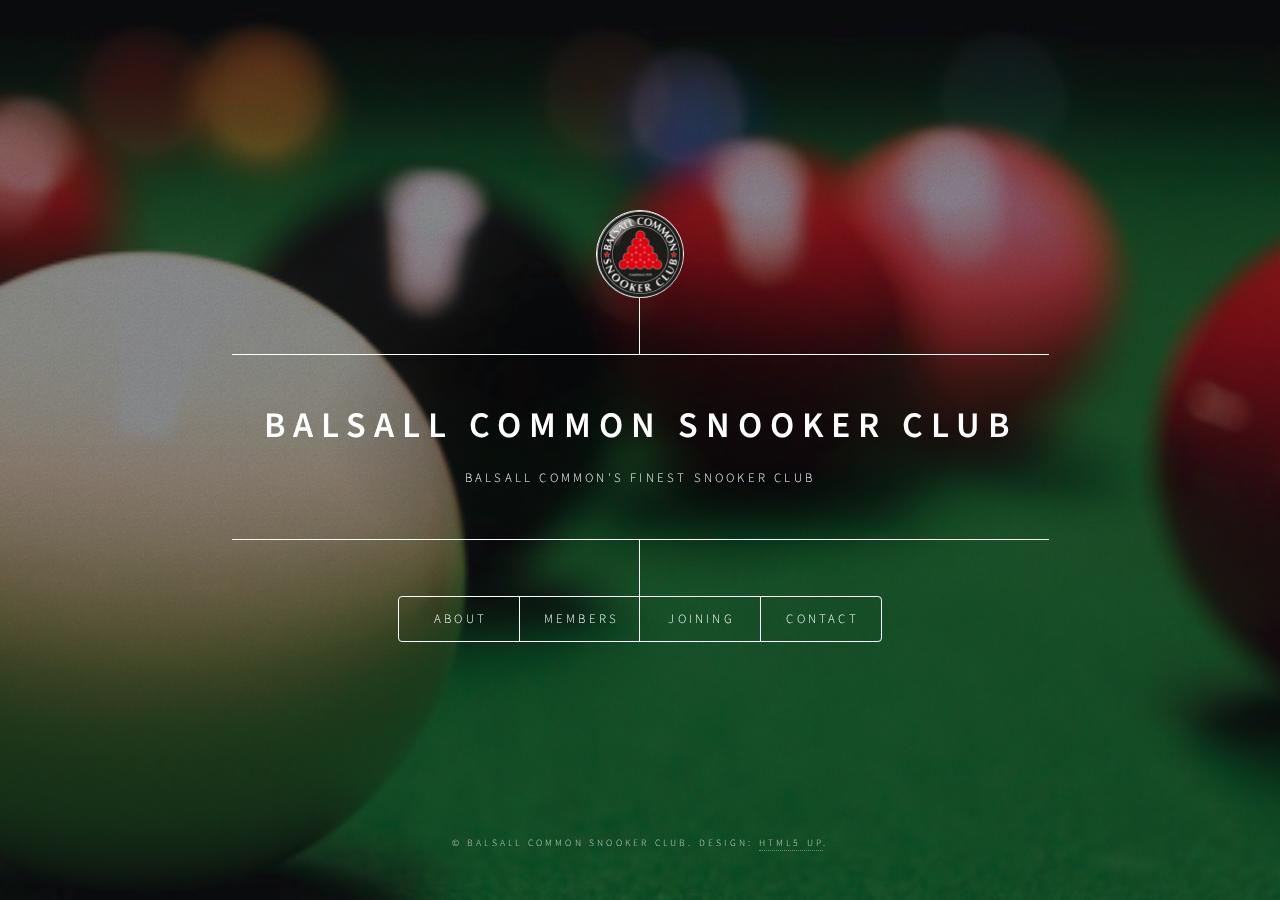
<file: webpage/index.html>
<!DOCTYPE HTML>
<!--
	Dimension by HTML5 UP
	html5up.net | @ajlkn
	Free for personal and commercial use under the CCA 3.0 license (html5up.net/license)
-->
<html>
	<head>
		<title>Balsall Common Snooker Club</title>
		<meta name="keywords" content="balsall common, snooker, club" />
		<meta name="author" content="Prof" />
		<meta charset="utf-8" />
		<meta name="viewport" content="width=device-width, initial-scale=1, user-scalable=no" />
		<link rel="stylesheet" href="assets/css/main.css" />
		<noscript><link rel="stylesheet" href="assets/css/noscript.css" /></noscript>
	</head>
	<body class="is-preload">

		<!-- Wrapper -->
			<div id="wrapper">

				<!-- Header -->
					<header id="header">
						<div class="logo">
							<span class="image fit"><img src="images/logo.png"/></span>
						</div>
						<div class="content">
							<div class="inner">
								<h1>Balsall Common Snooker Club</h1>
								<p>Balsall Common's finest Snooker Club</p>
							</div>
						</div>
						<nav>
							<ul>
								<li><a href="#about">About</a></li>
								<li><a href="#members">Members</a></li>
								<li><a href="#joining">Joining</a></li>
								<li><a href="#contact">Contact</a></li>
							</ul>
						</nav>
					</header>

				<!-- Main -->
					<div id="main">

						<!-- Intro -->
							<article id="about">
								<h2 class="major">About BCSC</h2>
								<span class="image main"><img src="images/image1.png"/></span>
								<p>Balsall Common Snooker Club is located at the rear of Balsall Common Village Hall on Station Road. The Snooker Club Room has been in existence since the early 1920's.</p>
								<p>The facility boasts 2 of the finest quality snooker tables in the district and excellent bar facilities. The club has approximately 80 members and is open to members and their guests 7 days a week.</p>
							</article>

						<!-- Work -->
							<article id="members">
								<h2 class="major">Members</h2>
								<span class="image main"><img src="images/image1.png" alt="" /></span>
								<p>Information that members might want.</p>
								<p><a href="assets/BCSC Club Rules.pdf">Club Rules PDF</a></p>
							</article>

						<!-- About -->
							<article id="joining">
								<h2 class="major">Joining</h2>
								<span class="image main"><img src="images/image1.png" alt="" /></span>
								<p>Membership to the club is by application.</p>
								<p><a href="assets/BCSC Membership Application Form.pdf">Membership form PDF</a></p>
								<p>Annual membership fees: </p>
								<ul>
									<li>Full Member £50 p.a.</li>
									<li>Junior (14-17) £25 p.a.</li>
								</ul>
							</article>

						<!-- Contact -->
							<article id="contact">
								<h2 class="major">Contact</h2>
								<span class="image main"><img src="images/image1.png" alt="" /></span>
								<p>Current Committee Members:</p>
								<ul>
									<li>Tim Perry-Ogden (Chairperson)</li>
									<li>John Sutcliffe (Treasurer)</li>
									<li>Marc Cockerton (Membership Secretary)</li>
									<li>Steve Bayliss</li>
									<li>Ashley Jones</li>
									<li>Tony Wheeler</li>
								</ul>
								<p>The club committee can be contacted at info@balsallcommonsnooker.co.uk or on twitter and facebook.</p>
								<ul class="icons">
									<li><a href="https://twitter.com/BC_Snooker" class="icon brands fa-twitter"><span class="label">Twitter</span></a></li>
									<li><a href="https://www.facebook.com/balsallcommonsnookerclub" class="icon brands fa-facebook-f"><span class="label">Facebook</span></a></li>
								</ul>
							</article>

					</div>

				<!-- Footer -->
					<footer id="footer">
						<p class="copyright">&copy; Balsall Common Snooker Club.  Design: <a href="https://html5up.net">HTML5 UP</a>.</p>
					</footer>

			</div>

		<!-- BG -->
			<div id="bg"></div>

		<!-- Scripts -->
			<script src="assets/js/jquery.min.js"></script>
			<script src="assets/js/browser.min.js"></script>
			<script src="assets/js/breakpoints.min.js"></script>
			<script src="assets/js/util.js"></script>
			<script src="assets/js/main.js"></script>

	</body>
</html>
</file>
<file: webpage/assets/css/noscript.css>
/*
	Dimension by HTML5 UP
	html5up.net | @ajlkn
	Free for personal and commercial use under the CCA 3.0 license (html5up.net/license)
*/

/* BG */

	body.is-preload #bg:before {
		background-color: transparent;
	}

/* Header */

	body.is-preload #header {
		-moz-filter: none;
		-webkit-filter: none;
		-ms-filter: none;
		filter: none;
	}

		body.is-preload #header > * {
			opacity: 1;
		}

		body.is-preload #header .content .inner {
			max-height: none;
			padding: 3rem 2rem;
			opacity: 1;
		}

/* Main */

	#main article {
		opacity: 1;
		margin: 4rem 0 0 0;
	}
</file>
<file: webpage/assets/css/main.css>
@import url(fontawesome-all.min.css);
@import url("https://fonts.googleapis.com/css?family=Source+Sans+Pro:300italic,600italic,300,600");

/*
	Dimension by HTML5 UP
	html5up.net | @ajlkn
	Free for personal and commercial use under the CCA 3.0 license (html5up.net/license)
*/

html, body, div, span, applet, object,
iframe, h1, h2, h3, h4, h5, h6, p, blockquote,
pre, a, abbr, acronym, address, big, cite,
code, del, dfn, em, img, ins, kbd, q, s, samp,
small, strike, strong, sub, sup, tt, var, b,
u, i, center, dl, dt, dd, ol, ul, li, fieldset,
form, label, legend, table, caption, tbody,
tfoot, thead, tr, th, td, article, aside,
canvas, details, embed, figure, figcaption,
footer, header, hgroup, menu, nav, output, ruby,
section, summary, time, mark, audio, video {
	margin: 0;
	padding: 0;
	border: 0;
	font-size: 100%;
	font: inherit;
	vertical-align: baseline;}

article, aside, details, figcaption, figure,
footer, header, hgroup, menu, nav, section {
	display: block;}

body {
	line-height: 1;
}

ol, ul {
	list-style: none;
}

blockquote, q {
	quotes: none;
}

	blockquote:before, blockquote:after, q:before, q:after {
		content: '';
		content: none;
	}

table {
	border-collapse: collapse;
	border-spacing: 0;
}

body {
	-webkit-text-size-adjust: none;
}

mark {
	background-color: transparent;
	color: inherit;
}

input::-moz-focus-inner {
	border: 0;
	padding: 0;
}

input, select, textarea {
	-moz-appearance: none;
	-webkit-appearance: none;
	-ms-appearance: none;
	appearance: none;
}

/* Basic */

	@-ms-viewport {
		width: device-width;
	}

	@media screen and (max-width: 480px) {

		html, body {
			min-width: 320px;
		}

	}

	html {
		box-sizing: border-box;
	}

	*, *:before, *:after {
		box-sizing: inherit;
	}

	body {
		background: #1b1f22;
	}

		body.is-preload *, body.is-preload *:before, body.is-preload *:after {
			-moz-animation: none !important;
			-webkit-animation: none !important;
			-ms-animation: none !important;
			animation: none !important;
			-moz-transition: none !important;
			-webkit-transition: none !important;
			-ms-transition: none !important;
			transition: none !important;
		}

/* Type */

	html {
		font-size: 16pt;
	}

		@media screen and (max-width: 1680px) {

			html {
				font-size: 12pt;
			}

		}

		@media screen and (max-width: 736px) {

			html {
				font-size: 11pt;
			}

		}

		@media screen and (max-width: 360px) {

			html {
				font-size: 10pt;
			}

		}

	body, input, select, textarea {
		color: #ffffff;
		font-family: "Source Sans Pro", sans-serif;
		font-weight: 300;
		font-size: 1rem;
		line-height: 1.65;
	}

	a {
		-moz-transition: color 0.2s ease-in-out, background-color 0.2s ease-in-out, border-bottom-color 0.2s ease-in-out;
		-webkit-transition: color 0.2s ease-in-out, background-color 0.2s ease-in-out, border-bottom-color 0.2s ease-in-out;
		-ms-transition: color 0.2s ease-in-out, background-color 0.2s ease-in-out, border-bottom-color 0.2s ease-in-out;
		transition: color 0.2s ease-in-out, background-color 0.2s ease-in-out, border-bottom-color 0.2s ease-in-out;
		border-bottom: dotted 1px rgba(255, 255, 255, 0.5);
		text-decoration: none;
		color: inherit;
	}

		a:hover {
			border-bottom-color: transparent;
		}

	strong, b {
		color: #ffffff;
		font-weight: 600;
	}

	em, i {
		font-style: italic;
	}

	p {
		margin: 0 0 2rem 0;
	}

	h1, h2, h3, h4, h5, h6 {
		color: #ffffff;
		font-weight: 600;
		line-height: 1.5;
		margin: 0 0 1rem 0;
		text-transform: uppercase;
		letter-spacing: 0.2rem;
	}

		h1 a, h2 a, h3 a, h4 a, h5 a, h6 a {
			color: inherit;
			text-decoration: none;
		}

		h1.major, h2.major, h3.major, h4.major, h5.major, h6.major {
			border-bottom: solid 1px #ffffff;
			width: -moz-max-content;
			width: -webkit-max-content;
			width: -ms-max-content;
			width: max-content;
			padding-bottom: 0.5rem;
			margin: 0 0 2rem 0;
		}

	h1 {
		font-size: 2.25rem;
		line-height: 1.3;
		letter-spacing: 0.5rem;
	}

	h2 {
		font-size: 1.5rem;
		line-height: 1.4;
		letter-spacing: 0.5rem;
	}

	h3 {
		font-size: 1rem;
	}

	h4 {
		font-size: 0.8rem;
	}

	h5 {
		font-size: 0.7rem;
	}

	h6 {
		font-size: 0.6rem;
	}

	@media screen and (max-width: 736px) {

		h1 {
			font-size: 1.75rem;
			line-height: 1.4;
		}

		h2 {
			font-size: 1.25em;
			line-height: 1.5;
		}

	}

	sub {
		font-size: 0.8rem;
		position: relative;
		top: 0.5rem;
	}

	sup {
		font-size: 0.8rem;
		position: relative;
		top: -0.5rem;
	}

	blockquote {
		border-left: solid 4px #ffffff;
		font-style: italic;
		margin: 0 0 2rem 0;
		padding: 0.5rem 0 0.5rem 2rem;
	}

	code {
		background: rgba(255, 255, 255, 0.075);
		border-radius: 4px;
		font-family: "Courier New", monospace;
		font-size: 0.9rem;
		margin: 0 0.25rem;
		padding: 0.25rem 0.65rem;
	}

	pre {
		-webkit-overflow-scrolling: touch;
		font-family: "Courier New", monospace;
		font-size: 0.9rem;
		margin: 0 0 2rem 0;
	}

		pre code {
			display: block;
			line-height: 1.75;
			padding: 1rem 1.5rem;
			overflow-x: auto;
		}

	hr {
		border: 0;
		border-bottom: solid 1px #ffffff;
		margin: 2.75rem 0;
	}

	.align-left {
		text-align: left;
	}

	.align-center {
		text-align: center;
	}

	.align-right {
		text-align: right;
	}

/* Form */

	form {
		margin: 0 0 2rem 0;
	}

		form > :last-child {
			margin-bottom: 0;
		}

		form > .fields {
			display: -moz-flex;
			display: -webkit-flex;
			display: -ms-flex;
			display: flex;
			-moz-flex-wrap: wrap;
			-webkit-flex-wrap: wrap;
			-ms-flex-wrap: wrap;
			flex-wrap: wrap;
			width: calc(100% + 3rem);
			margin: -1.5rem 0 2rem -1.5rem;
		}

			form > .fields > .field {
				-moz-flex-grow: 0;
				-webkit-flex-grow: 0;
				-ms-flex-grow: 0;
				flex-grow: 0;
				-moz-flex-shrink: 0;
				-webkit-flex-shrink: 0;
				-ms-flex-shrink: 0;
				flex-shrink: 0;
				padding: 1.5rem 0 0 1.5rem;
				width: calc(100% - 1.5rem);
			}

				form > .fields > .field.half {
					width: calc(50% - 0.75rem);
				}

				form > .fields > .field.third {
					width: calc(100%/3 - 0.5rem);
				}

				form > .fields > .field.quarter {
					width: calc(25% - 0.375rem);
				}

		@media screen and (max-width: 480px) {

			form > .fields {
				width: calc(100% + 3rem);
				margin: -1.5rem 0 2rem -1.5rem;
			}

				form > .fields > .field {
					padding: 1.5rem 0 0 1.5rem;
					width: calc(100% - 1.5rem);
				}

					form > .fields > .field.half {
						width: calc(100% - 1.5rem);
					}

					form > .fields > .field.third {
						width: calc(100% - 1.5rem);
					}

					form > .fields > .field.quarter {
						width: calc(100% - 1.5rem);
					}

		}

	label {
		color: #ffffff;
		display: block;
		font-size: 0.8rem;
		font-weight: 300;
		letter-spacing: 0.2rem;
		line-height: 1.5;
		margin: 0 0 1rem 0;
		text-transform: uppercase;
	}

	input[type="text"],
	input[type="password"],
	input[type="email"],
	input[type="tel"],
	select,
	textarea {
		-moz-appearance: none;
		-webkit-appearance: none;
		-ms-appearance: none;
		appearance: none;
		-moz-transition: border-color 0.2s ease-in-out, box-shadow 0.2s ease-in-out, background-color 0.2s ease-in-out;
		-webkit-transition: border-color 0.2s ease-in-out, box-shadow 0.2s ease-in-out, background-color 0.2s ease-in-out;
		-ms-transition: border-color 0.2s ease-in-out, box-shadow 0.2s ease-in-out, background-color 0.2s ease-in-out;
		transition: border-color 0.2s ease-in-out, box-shadow 0.2s ease-in-out, background-color 0.2s ease-in-out;
		background-color: transparent;
		border-radius: 4px;
		border: solid 1px #ffffff;
		color: inherit;
		display: block;
		outline: 0;
		padding: 0 1rem;
		text-decoration: none;
		width: 100%;
	}

		input[type="text"]:invalid,
		input[type="password"]:invalid,
		input[type="email"]:invalid,
		input[type="tel"]:invalid,
		select:invalid,
		textarea:invalid {
			box-shadow: none;
		}

		input[type="text"]:focus,
		input[type="password"]:focus,
		input[type="email"]:focus,
		input[type="tel"]:focus,
		select:focus,
		textarea:focus {
			background: rgba(255, 255, 255, 0.075);
			border-color: #ffffff;
			box-shadow: 0 0 0 1px #ffffff;
		}

	select {
		background-image: url("data:image/svg+xml;charset=utf8,%3Csvg xmlns='http://www.w3.org/2000/svg' width='40' height='40' preserveAspectRatio='none' viewBox='0 0 40 40'%3E%3Cpath d='M9.4,12.3l10.4,10.4l10.4-10.4c0.2-0.2,0.5-0.4,0.9-0.4c0.3,0,0.6,0.1,0.9,0.4l3.3,3.3c0.2,0.2,0.4,0.5,0.4,0.9 c0,0.4-0.1,0.6-0.4,0.9L20.7,31.9c-0.2,0.2-0.5,0.4-0.9,0.4c-0.3,0-0.6-0.1-0.9-0.4L4.3,17.3c-0.2-0.2-0.4-0.5-0.4-0.9 c0-0.4,0.1-0.6,0.4-0.9l3.3-3.3c0.2-0.2,0.5-0.4,0.9-0.4S9.1,12.1,9.4,12.3z' fill='%23ffffff' /%3E%3C/svg%3E");
		background-size: 1.25rem;
		background-repeat: no-repeat;
		background-position: calc(100% - 1rem) center;
		height: 2.75rem;
		padding-right: 2.75rem;
		text-overflow: ellipsis;
	}

		select option {
			color: #ffffff;
			background: #1b1f22;
		}

		select:focus::-ms-value {
			background-color: transparent;
		}

		select::-ms-expand {
			display: none;
		}

	input[type="text"],
	input[type="password"],
	input[type="email"],
	select {
		height: 2.75rem;
	}

	textarea {
		padding: 0.75rem 1rem;
	}

	input[type="checkbox"],
	input[type="radio"] {
		-moz-appearance: none;
		-webkit-appearance: none;
		-ms-appearance: none;
		appearance: none;
		display: block;
		float: left;
		margin-right: -2rem;
		opacity: 0;
		width: 1rem;
		z-index: -1;
	}

		input[type="checkbox"] + label,
		input[type="radio"] + label {
			text-decoration: none;
			-moz-user-select: none;
			-webkit-user-select: none;
			-ms-user-select: none;
			user-select: none;
			color: #ffffff;
			cursor: pointer;
			display: inline-block;
			font-size: 0.8rem;
			font-weight: 300;
			margin: 0 0 0.5rem 0;
			padding-left: 2.65rem;
			padding-right: 0.75rem;
			position: relative;
		}

			input[type="checkbox"] + label:before,
			input[type="radio"] + label:before {
				-moz-osx-font-smoothing: grayscale;
				-webkit-font-smoothing: antialiased;
				display: inline-block;
				font-style: normal;
				font-variant: normal;
				text-rendering: auto;
				line-height: 1;
				text-transform: none !important;
				font-family: 'Font Awesome 5 Free';
				font-weight: 900;
			}

			input[type="checkbox"] + label:before,
			input[type="radio"] + label:before {
				-moz-transition: border-color 0.2s ease-in-out, box-shadow 0.2s ease-in-out, background-color 0.2s ease-in-out;
				-webkit-transition: border-color 0.2s ease-in-out, box-shadow 0.2s ease-in-out, background-color 0.2s ease-in-out;
				-ms-transition: border-color 0.2s ease-in-out, box-shadow 0.2s ease-in-out, background-color 0.2s ease-in-out;
				transition: border-color 0.2s ease-in-out, box-shadow 0.2s ease-in-out, background-color 0.2s ease-in-out;
				border-radius: 4px;
				border: solid 1px #ffffff;
				content: '';
				display: inline-block;
				height: 1.65rem;
				left: 0;
				line-height: 1.65rem;
				position: absolute;
				text-align: center;
				top: -0.15rem;
				width: 1.65rem;
			}

		input[type="checkbox"]:checked + label:before,
		input[type="radio"]:checked + label:before {
			background: #ffffff !important;
			border-color: #ffffff !important;
			color: #1b1f22;
			content: '\f00c';
		}

		input[type="checkbox"]:focus + label:before,
		input[type="radio"]:focus + label:before {
			background: rgba(255, 255, 255, 0.075);
			border-color: #ffffff;
			box-shadow: 0 0 0 1px #ffffff;
		}

	input[type="checkbox"] + label:before {
		border-radius: 4px;
	}

	input[type="radio"] + label:before {
		border-radius: 100%;
	}

	::-webkit-input-placeholder {
		color: rgba(255, 255, 255, 0.5) !important;
		opacity: 1.0;
	}

	:-moz-placeholder {
		color: rgba(255, 255, 255, 0.5) !important;
		opacity: 1.0;
	}

	::-moz-placeholder {
		color: rgba(255, 255, 255, 0.5) !important;
		opacity: 1.0;
	}

	:-ms-input-placeholder {
		color: rgba(255, 255, 255, 0.5) !important;
		opacity: 1.0;
	}

	.formerize-placeholder {
		color: rgba(255, 255, 255, 0.5) !important;
		opacity: 1.0;
	}

/* Box */

	.box {
		border-radius: 4px;
		border: solid 1px #ffffff;
		margin-bottom: 2rem;
		padding: 1.5em;
	}

		.box > :last-child,
		.box > :last-child > :last-child,
		.box > :last-child > :last-child > :last-child {
			margin-bottom: 0;
		}

		.box.alt {
			border: 0;
			border-radius: 0;
			padding: 0;
		}

/* Icon */

	.icon {
		text-decoration: none;
		border-bottom: none;
		position: relative;
	}

		.icon:before {
			-moz-osx-font-smoothing: grayscale;
			-webkit-font-smoothing: antialiased;
			display: inline-block;
			font-style: normal;
			font-variant: normal;
			text-rendering: auto;
			line-height: 1;
			text-transform: none !important;
			font-family: 'Font Awesome 5 Free';
			font-weight: 400;
		}

		.icon > .label {
			display: none;
		}

		.icon:before {
			line-height: inherit;
		}

		.icon.solid:before {
			font-weight: 900;
		}

		.icon.brands:before {
			font-family: 'Font Awesome 5 Brands';
		}

/* Image */

	.image {
		border-radius: 4px;
		border: 0;
		display: inline-block;
		position: relative;
	}

		.image:before {
			pointer-events: none;
			background-image: url("../../images/overlay.png");
			background-color: rgba(19, 21, 25, 0.0);
			border-radius: 4px;
			content: '';
			display: block;
			height: 100%;
			left: 0;
			opacity: 0.5;
			position: absolute;
			top: 0;
			width: 100%;
		}

		.image img {
			border-radius: 4px;
			display: block;
		}

		.image.left, .image.right {
			max-width: 40%;
		}

			.image.left img, .image.right img {
				width: 100%;
			}

		.image.left {
			float: left;
			padding: 0 1.5em 1em 0;
			top: 0.25em;
		}

		.image.right {
			float: right;
			padding: 0 0 1em 1.5em;
			top: 0.25em;
		}

		.image.fit {
			display: block;
			margin: 0 0 2rem 0;
			width: 100%;
		}

			.image.fit img {
				width: 100%;
			}

		.image.main {
			display: block;
			margin: 2.5rem 0;
			width: 100%;
		}

			.image.main img {
				width: 100%;
			}

		@media screen and (max-width: 736px) {

			.image.main {
				margin: 2rem 0;
			}

		}

		@media screen and (max-width: 480px) {

			.image.main {
				margin: 1.5rem 0;
			}

		}

/* List */

	ol {
		list-style: decimal;
		margin: 0 0 2rem 0;
		padding-left: 1.25em;
	}

		ol li {
			padding-left: 0.25em;
		}

	ul {
		list-style: disc;
		margin: 0 0 2rem 0;
		padding-left: 1em;
	}

		ul li {
			padding-left: 0.5em;
		}

		ul.alt {
			list-style: none;
			padding-left: 0;
		}

			ul.alt li {
				border-top: solid 1px #ffffff;
				padding: 0.5em 0;
			}

				ul.alt li:first-child {
					border-top: 0;
					padding-top: 0;
				}

	dl {
		margin: 0 0 2rem 0;
	}

		dl dt {
			display: block;
			font-weight: 600;
			margin: 0 0 1rem 0;
		}

		dl dd {
			margin-left: 2rem;
		}

/* Actions */

	ul.actions {
		display: -moz-flex;
		display: -webkit-flex;
		display: -ms-flex;
		display: flex;
		cursor: default;
		list-style: none;
		margin-left: -1rem;
		padding-left: 0;
	}

		ul.actions li {
			padding: 0 0 0 1rem;
			vertical-align: middle;
		}

		ul.actions.special {
			-moz-justify-content: center;
			-webkit-justify-content: center;
			-ms-justify-content: center;
			justify-content: center;
			width: 100%;
			margin-left: 0;
		}

			ul.actions.special li:first-child {
				padding-left: 0;
			}

		ul.actions.stacked {
			-moz-flex-direction: column;
			-webkit-flex-direction: column;
			-ms-flex-direction: column;
			flex-direction: column;
			margin-left: 0;
		}

			ul.actions.stacked li {
				padding: 1.3rem 0 0 0;
			}

				ul.actions.stacked li:first-child {
					padding-top: 0;
				}

		ul.actions.fit {
			width: calc(100% + 1rem);
		}

			ul.actions.fit li {
				-moz-flex-grow: 1;
				-webkit-flex-grow: 1;
				-ms-flex-grow: 1;
				flex-grow: 1;
				-moz-flex-shrink: 1;
				-webkit-flex-shrink: 1;
				-ms-flex-shrink: 1;
				flex-shrink: 1;
				width: 100%;
			}

				ul.actions.fit li > * {
					width: 100%;
				}

			ul.actions.fit.stacked {
				width: 100%;
			}

		@media screen and (max-width: 480px) {

			ul.actions:not(.fixed) {
				-moz-flex-direction: column;
				-webkit-flex-direction: column;
				-ms-flex-direction: column;
				flex-direction: column;
				margin-left: 0;
				width: 100% !important;
			}

				ul.actions:not(.fixed) li {
					-moz-flex-grow: 1;
					-webkit-flex-grow: 1;
					-ms-flex-grow: 1;
					flex-grow: 1;
					-moz-flex-shrink: 1;
					-webkit-flex-shrink: 1;
					-ms-flex-shrink: 1;
					flex-shrink: 1;
					padding: 1rem 0 0 0;
					text-align: center;
					width: 100%;
				}

					ul.actions:not(.fixed) li > * {
						width: 100%;
					}

					ul.actions:not(.fixed) li:first-child {
						padding-top: 0;
					}

					ul.actions:not(.fixed) li input[type="submit"],
					ul.actions:not(.fixed) li input[type="reset"],
					ul.actions:not(.fixed) li input[type="button"],
					ul.actions:not(.fixed) li button,
					ul.actions:not(.fixed) li .button {
						width: 100%;
					}

						ul.actions:not(.fixed) li input[type="submit"].icon:before,
						ul.actions:not(.fixed) li input[type="reset"].icon:before,
						ul.actions:not(.fixed) li input[type="button"].icon:before,
						ul.actions:not(.fixed) li button.icon:before,
						ul.actions:not(.fixed) li .button.icon:before {
							margin-left: -0.5em;
						}

		}

/* Icons */

	ul.icons {
		cursor: default;
		list-style: none;
		padding-left: 0;
	}

		ul.icons li {
			display: inline-block;
			padding: 0 0.75em 0 0;
		}

			ul.icons li:last-child {
				padding-right: 0;
			}

			ul.icons li a {
				border-radius: 100%;
				box-shadow: inset 0 0 0 1px #ffffff;
				display: inline-block;
				height: 2.25rem;
				line-height: 2.25rem;
				text-align: center;
				width: 2.25rem;
			}

				ul.icons li a:hover {
					background-color: rgba(255, 255, 255, 0.075);
				}

				ul.icons li a:active {
					background-color: rgba(255, 255, 255, 0.175);
				}

/* Table */

	.table-wrapper {
		-webkit-overflow-scrolling: touch;
		overflow-x: auto;
	}

	table {
		margin: 0 0 2rem 0;
		width: 100%;
	}

		table tbody tr {
			border: solid 1px #ffffff;
			border-left: 0;
			border-right: 0;
		}

			table tbody tr:nth-child(2n + 1) {
				background-color: rgba(255, 255, 255, 0.075);
			}

		table td {
			padding: 0.75em 0.75em;
		}

		table th {
			color: #ffffff;
			font-size: 0.9em;
			font-weight: 600;
			padding: 0 0.75em 0.75em 0.75em;
			text-align: left;
		}

		table thead {
			border-bottom: solid 2px #ffffff;
		}

		table tfoot {
			border-top: solid 2px #ffffff;
		}

		table.alt {
			border-collapse: separate;
		}

			table.alt tbody tr td {
				border: solid 1px #ffffff;
				border-left-width: 0;
				border-top-width: 0;
			}

				table.alt tbody tr td:first-child {
					border-left-width: 1px;
				}

			table.alt tbody tr:first-child td {
				border-top-width: 1px;
			}

			table.alt thead {
				border-bottom: 0;
			}

			table.alt tfoot {
				border-top: 0;
			}

/* Button */

	input[type="submit"],
	input[type="reset"],
	input[type="button"],
	button,
	.button {
		-moz-appearance: none;
		-webkit-appearance: none;
		-ms-appearance: none;
		appearance: none;
		-moz-transition: background-color 0.2s ease-in-out, color 0.2s ease-in-out;
		-webkit-transition: background-color 0.2s ease-in-out, color 0.2s ease-in-out;
		-ms-transition: background-color 0.2s ease-in-out, color 0.2s ease-in-out;
		transition: background-color 0.2s ease-in-out, color 0.2s ease-in-out;
		background-color: transparent;
		border-radius: 4px;
		border: 0;
		box-shadow: inset 0 0 0 1px #ffffff;
		color: #ffffff !important;
		cursor: pointer;
		display: inline-block;
		font-size: 0.8rem;
		font-weight: 300;
		height: 2.75rem;
		letter-spacing: 0.2rem;
		line-height: 2.75rem;
		outline: 0;
		padding: 0 1.25rem 0 1.35rem;
		text-align: center;
		text-decoration: none;
		text-transform: uppercase;
		white-space: nowrap;
	}

		input[type="submit"]:hover,
		input[type="reset"]:hover,
		input[type="button"]:hover,
		button:hover,
		.button:hover {
			background-color: rgba(255, 255, 255, 0.075);
		}

		input[type="submit"]:active,
		input[type="reset"]:active,
		input[type="button"]:active,
		button:active,
		.button:active {
			background-color: rgba(255, 255, 255, 0.175);
		}

		input[type="submit"].icon:before,
		input[type="reset"].icon:before,
		input[type="button"].icon:before,
		button.icon:before,
		.button.icon:before {
			margin-right: 0.5em;
		}

		input[type="submit"].fit,
		input[type="reset"].fit,
		input[type="button"].fit,
		button.fit,
		.button.fit {
			width: 100%;
		}

		input[type="submit"].small,
		input[type="reset"].small,
		input[type="button"].small,
		button.small,
		.button.small {
			font-size: 0.6rem;
			height: 2.0625rem;
			line-height: 2.0625rem;
		}

		input[type="submit"].primary,
		input[type="reset"].primary,
		input[type="button"].primary,
		button.primary,
		.button.primary {
			background-color: #ffffff;
			color: #1b1f22 !important;
			font-weight: 600;
		}

		input[type="submit"].disabled, input[type="submit"]:disabled,
		input[type="reset"].disabled,
		input[type="reset"]:disabled,
		input[type="button"].disabled,
		input[type="button"]:disabled,
		button.disabled,
		button:disabled,
		.button.disabled,
		.button:disabled {
			pointer-events: none;
			cursor: default;
			opacity: 0.25;
		}

	input[type="submit"],
	input[type="reset"],
	input[type="button"],
	button {
		line-height: calc(2.75rem - 2px);
	}

/* BG */

	#bg {
		-moz-transform: scale(1.0);
		-webkit-transform: scale(1.0);
		-ms-transform: scale(1.0);
		transform: scale(1.0);
		-webkit-backface-visibility: hidden;
		position: fixed;
		top: 0;
		left: 0;
		width: 100%;
		height: 100vh;
		z-index: 1;
	}

		#bg:before, #bg:after {
			content: '';
			display: block;
			position: absolute;
			top: 0;
			left: 0;
			width: 100%;
			height: 100%;
		}

		#bg:before {
			-moz-transition: background-color 2.5s ease-in-out;
			-webkit-transition: background-color 2.5s ease-in-out;
			-ms-transition: background-color 2.5s ease-in-out;
			transition: background-color 2.5s ease-in-out;
			-moz-transition-delay: 0.75s;
			-webkit-transition-delay: 0.75s;
			-ms-transition-delay: 0.75s;
			transition-delay: 0.75s;
			background-image: linear-gradient(to top, rgba(19, 21, 25, 0.5), rgba(19, 21, 25, 0.5)), url("../../images/overlay.png");
			background-size: auto, 256px 256px;
			background-position: center, center;
			background-repeat: no-repeat, repeat;
			z-index: 2;
		}

		#bg:after {
			-moz-transform: scale(1.125);
			-webkit-transform: scale(1.125);
			-ms-transform: scale(1.125);
			transform: scale(1.125);
			-moz-transition: -moz-transform 0.325s ease-in-out, -moz-filter 0.325s ease-in-out;
			-webkit-transition: -webkit-transform 0.325s ease-in-out, -webkit-filter 0.325s ease-in-out;
			-ms-transition: -ms-transform 0.325s ease-in-out, -ms-filter 0.325s ease-in-out;
			transition: transform 0.325s ease-in-out, filter 0.325s ease-in-out;
			background-image: url("../../images/image1.png");
			background-position: center;
			background-size: cover;
			background-repeat: no-repeat;
			z-index: 1;
		}

		body.is-article-visible #bg:after {
			-moz-transform: scale(1.0825);
			-webkit-transform: scale(1.0825);
			-ms-transform: scale(1.0825);
			transform: scale(1.0825);
			-moz-filter: blur(0.2rem);
			-webkit-filter: blur(0.2rem);
			-ms-filter: blur(0.2rem);
			filter: blur(0.2rem);
		}

		body.is-preload #bg:before {
			background-color: #000000;
		}

/* Wrapper */

	#wrapper {
		display: -moz-flex;
		display: -webkit-flex;
		display: -ms-flex;
		display: flex;
		-moz-flex-direction: column;
		-webkit-flex-direction: column;
		-ms-flex-direction: column;
		flex-direction: column;
		-moz-align-items: center;
		-webkit-align-items: center;
		-ms-align-items: center;
		align-items: center;
		-moz-justify-content: space-between;
		-webkit-justify-content: space-between;
		-ms-justify-content: space-between;
		justify-content: space-between;
		position: relative;
		min-height: 100vh;
		width: 100%;
		padding: 4rem 2rem;
		z-index: 3;
	}

		#wrapper:before {
			content: '';
			display: block;
		}

		@media screen and (max-width: 1680px) {

			#wrapper {
				padding: 3rem 2rem;
			}

		}

		@media screen and (max-width: 736px) {

			#wrapper {
				padding: 2rem 1rem;
			}

		}

		@media screen and (max-width: 480px) {

			#wrapper {
				padding: 1rem;
			}

		}

/* Header */

	#header {
		display: -moz-flex;
		display: -webkit-flex;
		display: -ms-flex;
		display: flex;
		-moz-flex-direction: column;
		-webkit-flex-direction: column;
		-ms-flex-direction: column;
		flex-direction: column;
		-moz-align-items: center;
		-webkit-align-items: center;
		-ms-align-items: center;
		align-items: center;
		-moz-transition: -moz-transform 0.325s ease-in-out, -moz-filter 0.325s ease-in-out, opacity 0.325s ease-in-out;
		-webkit-transition: -webkit-transform 0.325s ease-in-out, -webkit-filter 0.325s ease-in-out, opacity 0.325s ease-in-out;
		-ms-transition: -ms-transform 0.325s ease-in-out, -ms-filter 0.325s ease-in-out, opacity 0.325s ease-in-out;
		transition: transform 0.325s ease-in-out, filter 0.325s ease-in-out, opacity 0.325s ease-in-out;
		background-image: -moz-radial-gradient(rgba(0, 0, 0, 0.25) 25%, rgba(0, 0, 0, 0) 55%);
		background-image: -webkit-radial-gradient(rgba(0, 0, 0, 0.25) 25%, rgba(0, 0, 0, 0) 55%);
		background-image: -ms-radial-gradient(rgba(0, 0, 0, 0.25) 25%, rgba(0, 0, 0, 0) 55%);
		background-image: radial-gradient(rgba(0, 0, 0, 0.25) 25%, rgba(0, 0, 0, 0) 55%);
		max-width: 100%;
		text-align: center;
	}

		#header > * {
			-moz-transition: opacity 0.325s ease-in-out;
			-webkit-transition: opacity 0.325s ease-in-out;
			-ms-transition: opacity 0.325s ease-in-out;
			transition: opacity 0.325s ease-in-out;
			position: relative;
			margin-top: 3.5rem;
		}

			#header > *:before {
				content: '';
				display: block;
				position: absolute;
				top: calc(-3.5rem - 1px);
				left: calc(50% - 1px);
				width: 1px;
				height: calc(3.5rem + 1px);
				background: #ffffff;
			}

		#header > :first-child {
			margin-top: 0;
		}

			#header > :first-child:before {
				display: none;
			}

		#header .logo {
			width: 5.5rem;
			height: 5.5rem;
			line-height: 5.5rem;
			border: solid 1px #ffffff;
			border-radius: 100%;
		}

			#header .logo .icon:before {
				font-size: 2rem;
			}

		#header .content {
			border-style: solid;
			border-color: #ffffff;
			border-top-width: 1px;
			border-bottom-width: 1px;
			max-width: 100%;
		}

			#header .content .inner {
				-moz-transition: max-height 0.75s ease, padding 0.75s ease, opacity 0.325s ease-in-out;
				-webkit-transition: max-height 0.75s ease, padding 0.75s ease, opacity 0.325s ease-in-out;
				-ms-transition: max-height 0.75s ease, padding 0.75s ease, opacity 0.325s ease-in-out;
				transition: max-height 0.75s ease, padding 0.75s ease, opacity 0.325s ease-in-out;
				-moz-transition-delay: 0.25s;
				-webkit-transition-delay: 0.25s;
				-ms-transition-delay: 0.25s;
				transition-delay: 0.25s;
				padding: 3rem 2rem;
				max-height: 40rem;
				overflow: hidden;
			}

				#header .content .inner > :last-child {
					margin-bottom: 0;
				}

			#header .content p {
				text-transform: uppercase;
				letter-spacing: 0.2rem;
				font-size: 0.8rem;
				line-height: 2;
			}

		#header nav ul {
			display: -moz-flex;
			display: -webkit-flex;
			display: -ms-flex;
			display: flex;
			margin-bottom: 0;
			list-style: none;
			padding-left: 0;
			border: solid 1px #ffffff;
			border-radius: 4px;
		}

			#header nav ul li {
				padding-left: 0;
				border-left: solid 1px #ffffff;
			}

				#header nav ul li:first-child {
					border-left: 0;
				}

				#header nav ul li a {
					display: block;
					min-width: 7.5rem;
					height: 2.75rem;
					line-height: 2.75rem;
					padding: 0 1.25rem 0 1.45rem;
					text-transform: uppercase;
					letter-spacing: 0.2rem;
					font-size: 0.8rem;
					border-bottom: 0;
				}

					#header nav ul li a:hover {
						background-color: rgba(255, 255, 255, 0.075);
					}

					#header nav ul li a:active {
						background-color: rgba(255, 255, 255, 0.175);
					}

		#header nav.use-middle:after {
			content: '';
			display: block;
			position: absolute;
			top: 0;
			left: calc(50% - 1px);
			width: 1px;
			height: 100%;
			background: #ffffff;
		}

		#header nav.use-middle ul li.is-middle {
			border-left: 0;
		}

		body.is-article-visible #header {
			-moz-transform: scale(0.95);
			-webkit-transform: scale(0.95);
			-ms-transform: scale(0.95);
			transform: scale(0.95);
			-moz-filter: blur(0.1rem);
			-webkit-filter: blur(0.1rem);
			-ms-filter: blur(0.1rem);
			filter: blur(0.1rem);
			opacity: 0;
		}

		body.is-preload #header {
			-moz-filter: blur(0.125rem);
			-webkit-filter: blur(0.125rem);
			-ms-filter: blur(0.125rem);
			filter: blur(0.125rem);
		}

			body.is-preload #header > * {
				opacity: 0;
			}

			body.is-preload #header .content .inner {
				max-height: 0;
				padding-top: 0;
				padding-bottom: 0;
				opacity: 0;
			}

		@media screen and (max-width: 980px) {

			#header .content p br {
				display: none;
			}

		}

		@media screen and (max-width: 736px) {

			#header > * {
				margin-top: 2rem;
			}

				#header > *:before {
					top: calc(-2rem - 1px);
					height: calc(2rem + 1px);
				}

			#header .logo {
				width: 4.75rem;
				height: 4.75rem;
				line-height: 4.75rem;
			}

				#header .logo .icon:before {
					font-size: 1.75rem;
				}

			#header .content .inner {
				padding: 2.5rem 1rem;
			}

			#header .content p {
				line-height: 1.875;
			}

		}

		@media screen and (max-width: 480px) {

			#header {
				padding: 1.5rem 0;
			}

				#header .content .inner {
					padding: 2.5rem 0;
				}

				#header nav ul {
					-moz-flex-direction: column;
					-webkit-flex-direction: column;
					-ms-flex-direction: column;
					flex-direction: column;
					min-width: 10rem;
					max-width: 100%;
				}

					#header nav ul li {
						border-left: 0;
						border-top: solid 1px #ffffff;
					}

						#header nav ul li:first-child {
							border-top: 0;
						}

						#header nav ul li a {
							height: 3rem;
							line-height: 3rem;
							min-width: 0;
							width: 100%;
						}

				#header nav.use-middle:after {
					display: none;
				}

		}

/* Main */

	#main {
		-moz-flex-grow: 1;
		-webkit-flex-grow: 1;
		-ms-flex-grow: 1;
		flex-grow: 1;
		-moz-flex-shrink: 1;
		-webkit-flex-shrink: 1;
		-ms-flex-shrink: 1;
		flex-shrink: 1;
		display: -moz-flex;
		display: -webkit-flex;
		display: -ms-flex;
		display: flex;
		-moz-align-items: center;
		-webkit-align-items: center;
		-ms-align-items: center;
		align-items: center;
		-moz-justify-content: center;
		-webkit-justify-content: center;
		-ms-justify-content: center;
		justify-content: center;
		-moz-flex-direction: column;
		-webkit-flex-direction: column;
		-ms-flex-direction: column;
		flex-direction: column;
		position: relative;
		max-width: 100%;
		z-index: 3;
	}

		#main article {
			-moz-transform: translateY(0.25rem);
			-webkit-transform: translateY(0.25rem);
			-ms-transform: translateY(0.25rem);
			transform: translateY(0.25rem);
			-moz-transition: opacity 0.325s ease-in-out, -moz-transform 0.325s ease-in-out;
			-webkit-transition: opacity 0.325s ease-in-out, -webkit-transform 0.325s ease-in-out;
			-ms-transition: opacity 0.325s ease-in-out, -ms-transform 0.325s ease-in-out;
			transition: opacity 0.325s ease-in-out, transform 0.325s ease-in-out;
			padding: 4.5rem 2.5rem 1.5rem 2.5rem ;
			position: relative;
			width: 40rem;
			max-width: 100%;
			background-color: rgba(27, 31, 34, 0.85);
			border-radius: 4px;
			opacity: 0;
		}

			#main article.active {
				-moz-transform: translateY(0);
				-webkit-transform: translateY(0);
				-ms-transform: translateY(0);
				transform: translateY(0);
				opacity: 1;
			}

			#main article .close {
				display: block;
				position: absolute;
				top: 0;
				right: 0;
				width: 4rem;
				height: 4rem;
				cursor: pointer;
				text-indent: 4rem;
				overflow: hidden;
				white-space: nowrap;
			}

				#main article .close:before {
					-moz-transition: background-color 0.2s ease-in-out;
					-webkit-transition: background-color 0.2s ease-in-out;
					-ms-transition: background-color 0.2s ease-in-out;
					transition: background-color 0.2s ease-in-out;
					content: '';
					display: block;
					position: absolute;
					top: 0.75rem;
					left: 0.75rem;
					width: 2.5rem;
					height: 2.5rem;
					border-radius: 100%;
					background-position: center;
					background-image: url("data:image/svg+xml;charset=utf8,%3Csvg xmlns='http://www.w3.org/2000/svg' xmlns:xlink='http://www.w3.org/1999/xlink' width='20px' height='20px' viewBox='0 0 20 20' zoomAndPan='disable'%3E%3Cstyle%3Eline %7B stroke: %23ffffff%3B stroke-width: 1%3B %7D%3C/style%3E%3Cline x1='2' y1='2' x2='18' y2='18' /%3E%3Cline x1='18' y1='2' x2='2' y2='18' /%3E%3C/svg%3E");
					background-size: 20px 20px;
					background-repeat: no-repeat;
				}

				#main article .close:hover:before {
					background-color: rgba(255, 255, 255, 0.075);
				}

				#main article .close:active:before {
					background-color: rgba(255, 255, 255, 0.175);
				}

		@media screen and (max-width: 736px) {

			#main article {
				padding: 3.5rem 2rem 0.5rem 2rem ;
			}

				#main article .close:before {
					top: 0.875rem;
					left: 0.875rem;
					width: 2.25rem;
					height: 2.25rem;
					background-size: 14px 14px;
				}

		}

		@media screen and (max-width: 480px) {

			#main article {
				padding: 3rem 1.5rem 0.5rem 1.5rem ;
			}

		}

/* Footer */

	#footer {
		-moz-transition: -moz-transform 0.325s ease-in-out, -moz-filter 0.325s ease-in-out, opacity 0.325s ease-in-out;
		-webkit-transition: -webkit-transform 0.325s ease-in-out, -webkit-filter 0.325s ease-in-out, opacity 0.325s ease-in-out;
		-ms-transition: -ms-transform 0.325s ease-in-out, -ms-filter 0.325s ease-in-out, opacity 0.325s ease-in-out;
		transition: transform 0.325s ease-in-out, filter 0.325s ease-in-out, opacity 0.325s ease-in-out;
		width: 100%;
		max-width: 100%;
		margin-top: 2rem;
		text-align: center;
	}

		#footer .copyright {
			letter-spacing: 0.2rem;
			font-size: 0.6rem;
			opacity: 0.75;
			margin-bottom: 0;
			text-transform: uppercase;
		}

		body.is-article-visible #footer {
			-moz-transform: scale(0.95);
			-webkit-transform: scale(0.95);
			-ms-transform: scale(0.95);
			transform: scale(0.95);
			-moz-filter: blur(0.1rem);
			-webkit-filter: blur(0.1rem);
			-ms-filter: blur(0.1rem);
			filter: blur(0.1rem);
			opacity: 0;
		}

		body.is-preload #footer {
			opacity: 0;
		}
</file>
